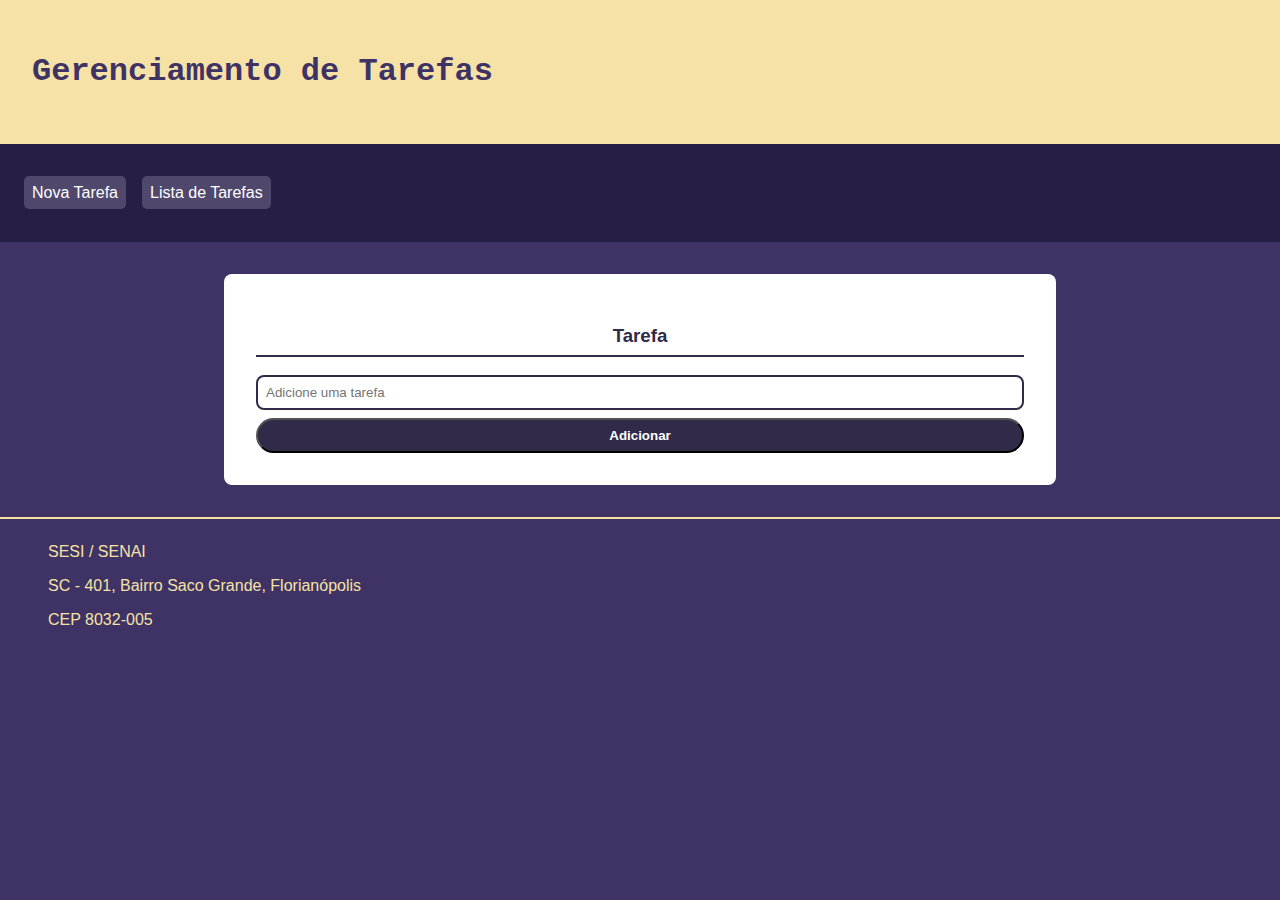
<file: index.html>
<!DOCTYPE html>
<html lang="pt-br">
<head>
    <meta charset="UTF-8">
    <meta http-equiv="X-UA-Compatible" content="IE=edge">
    <meta name="viewport" content="width=device-width, initial-scale=1.0">
    <title>Gerenciamento de Tarefas</title>
    <link rel="stylesheet" href="./css/estilo.css">
</head>
<body>
    <header>
        <h1>Gerenciamento de Tarefas</h1>
    </header>
    <nav>
        <ul>
            <li><a href="./index.html">
                Nova Tarefa
                </a>
            </li>
            <li><a href="./list.html">
                Lista de Tarefas
                </a>
            </li>
        </ul>
    </nav>

    <div class="container">
        <h3>Tarefa</h3>
        <input type="text" id="tarefa"
            placeholder="Adicione uma tarefa"
        >
        <button type="button" onclick="addTarefa()">
            Adicionar
        </button>

    </div>

    <footer>
        <ul>
            <li>SESI / SENAI</li>
            <li>SC - 401, Bairro Saco Grande, Florianópolis</li>
            <li>CEP 8032-005</li>
        </ul>
    </footer>

    <script src="./js/script.js"></script>
    
</body>
</html>
</file>
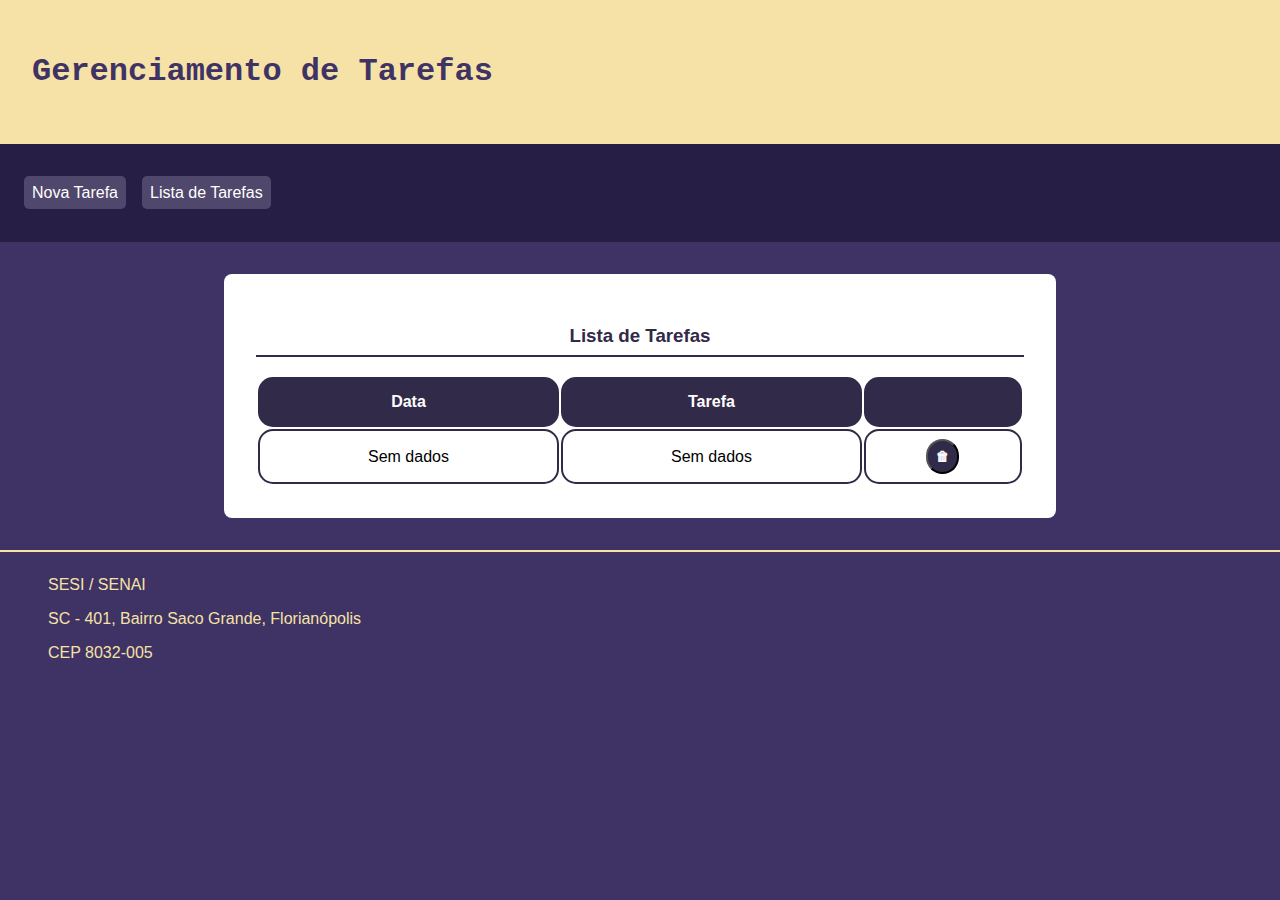
<file: list.html>
<!DOCTYPE html>
<html lang="pt-br">
<head>
    <meta charset="UTF-8">
    <meta http-equiv="X-UA-Compatible" content="IE=edge">
    <meta name="viewport" content="width=device-width, initial-scale=1.0">
    <title>Gerenciamento de Tarefas</title>
    <link rel="stylesheet" href="./css/estilo.css">
</head>
<body onload="list()">
    <header>
        <h1>Gerenciamento de Tarefas</h1>
    </header>
    <nav>
        <ul>
            <li><a href="./index.html">
                Nova Tarefa
                </a>
            </li>
            <li><a href="./list.html">
                Lista de Tarefas
                </a>
            </li>
        </ul>
    </nav>

    <div class="container">
        <h3>Lista de Tarefas</h3>
        <table>
            <thead>
                <tr>
                    <th>Data</th>
                    <th>Tarefa</th>
                    <th></th>
                </tr>
            </thead>
            <tbody id="tr-tarefa">
                
            </tbody>
        </table>
    </div>

    <footer>
        <ul>
            <li>SESI / SENAI</li>
            <li>SC - 401, Bairro Saco Grande, Florianópolis</li>
            <li>CEP 8032-005</li>
        </ul>
    </footer>

    <script src="./js/script.js"></script>
    
</body>
</html>
</file>
<file: css/estilo.css>
body{
    background-color: #3e3364;
    margin: 0;
    font-family: arial;
}

header{
    background-color: #f6e2a7;
    padding: 2rem;
}

header h1{
    color: #3e3364;
    font-family: 'Courier New';
}

nav{
    background-color: #261e44;
    padding: 1rem;
}

li a{
   color: #fff; 
   text-decoration: none;
   background-color: #4f476c;
   border-radius: 5px;
   padding: 0.5rem;
}

li a:hover{
    background-color: #312a48;
}

ul li{
    padding: 0.5rem;
    list-style: none;
}

nav ul{
    padding: 0;
    display: flex;
    
}

.container{
    margin: auto;
    margin-top: 2rem;
    max-width: 60%;
    background-color: #fff;
    padding: 2rem;
    display: flex;
    flex-direction: column;
    border-radius: 0.5rem;
    
}

.container h3{
    text-align:center;
    color: #312a48;
    border-bottom: 2px solid #312a48;
    padding-bottom: 0.5rem;
}

.container input{
    margin-bottom: 0.5rem;
    border: 2px solid #312a48;
    border-radius: 8px;
    padding: 0.5rem;
    outline: none;
   
}

.container input:hover{
    background-color: #efebfe;
}

.container button{
    background-color: #312a48;
    color:#fff;
    font-weight: bold;
    padding: 0.5rem;
    border-radius: 25px;
    cursor: pointer;
}

.container button:hover{
    background-color: #181032;
}

footer{
    margin-top: 2rem;
    border-top: 2px solid #f6e2a7;
    color: #f6e2a7;
}

th{
    background-color: #312a48;
    border-radius: 15px;
    color: #fff;
    padding: 1rem;
}

td{
    border:2px solid #312a48;
    border-radius: 15px;
    padding: 0.5rem;
    text-align: center;
}
</file>
